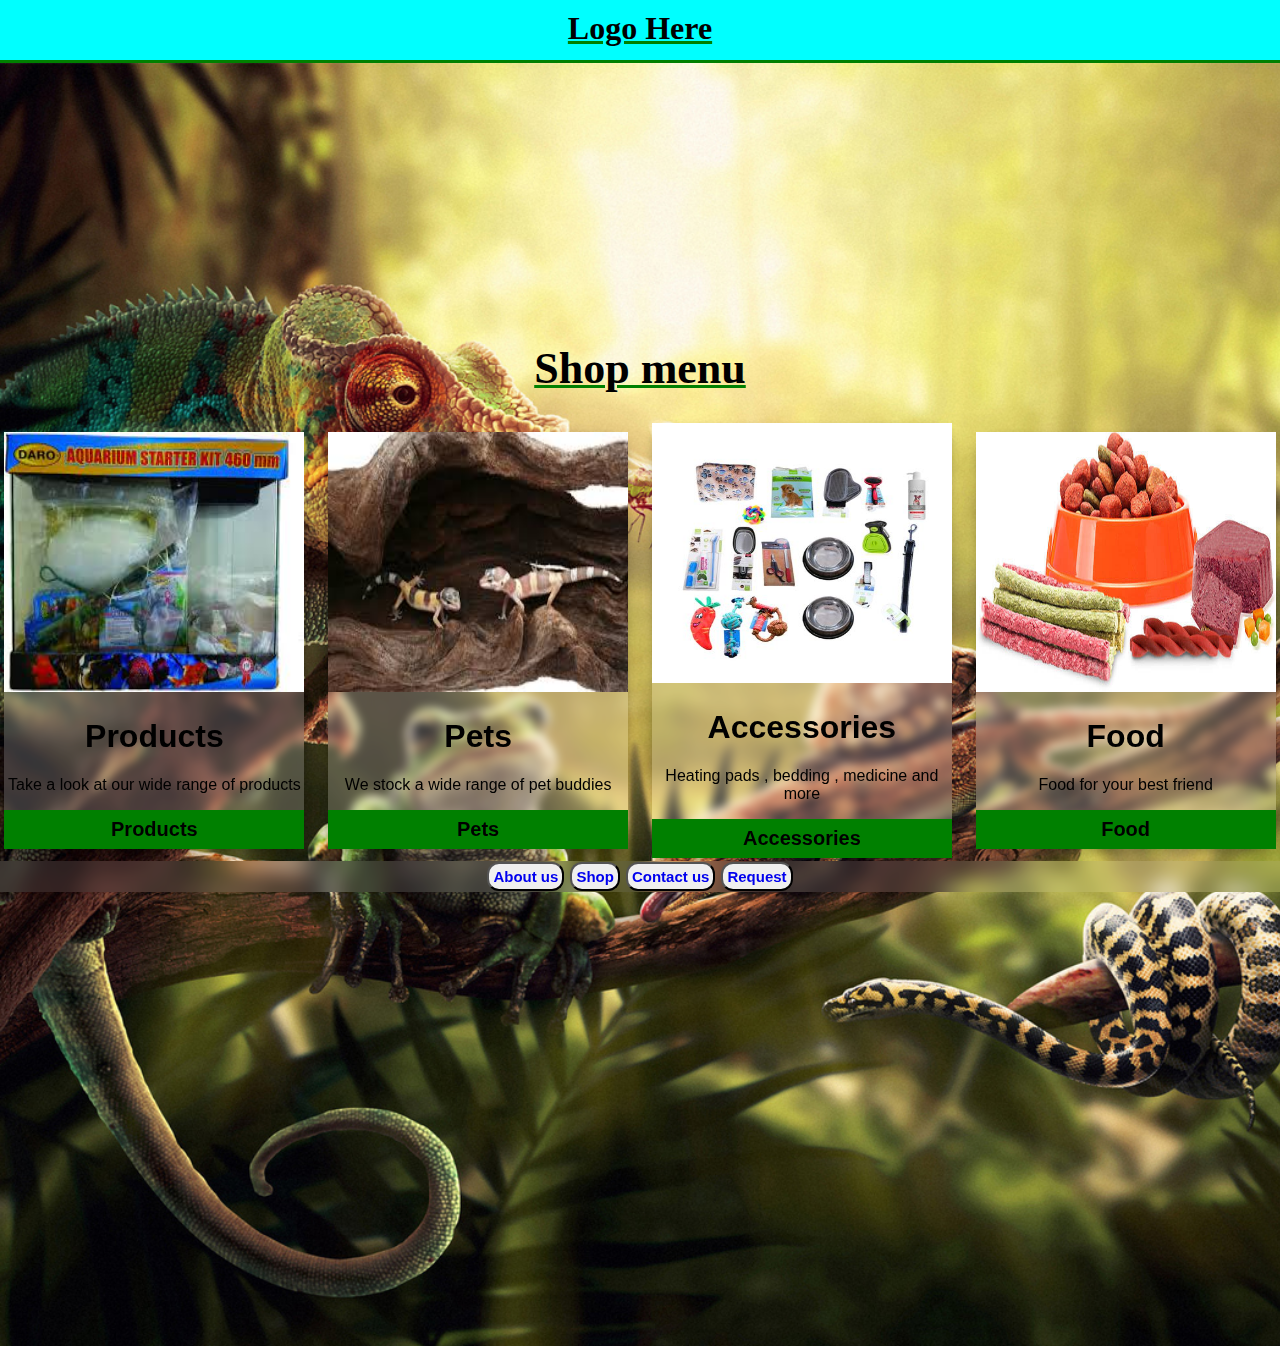
<file: index.html>
<!DOCTYPE html>
<html lang="eng">

<head>
    <meta charset="utf-8">
    <meta http-equiv="x-ua-compatible" content="ie=edge">
    <meta name="viewport" content="width=device-width, initial-scale=1.0">
    <title>Navbar</title>

    <link rel="stylesheet" href="./src/css/styles.css">
</head>

<body>

    <div class="topbar">
        <h1>Logo Here</h1>
    </div>

    <div class="background">

        <div class="headtext">
            <h1>Welcome to<br>Reptile City</h1>
        </div>

        <div class="article1">
            <p>We have a wide variety of pets availible
                from small to big and we also stock a
                wide variety of pet essentials , parts and
                pet accessories browse our onine store with
                piece of mind.
            </p>
        </div>

        <div class="menutext">
            <h1>Shop menu</h1>
        </div>

        <div class="cardsmenu">

            <div class="card">
                <img src="./src/img/tank1.jpg" alt="Products">
                <h1>Products</h1>
                <p>Take a look at our wide range of products</p>
                <button><a href="#">Products</a></button>
            </div>

            <div class="card">
                <img src="./src/img/reptile1.jpg" alt="Pets">
                <h1>Pets</h1>
                <p>We stock a wide range of pet buddies</p>
                <button><a href="pets.html">Pets</a></button>
            </div>

            <div class="card">
                <img src="./src/img/petacc1.jpg" alt="Accessories">
                <h1>Accessories</h1>
                <p>Heating pads , bedding , medicine and more</p>
                <button><a href="#">Accessories</a></button>
            </div>

            <div class="card">
                <img src="./src/img/petfood1.jpg" alt="Food">
                <h1>Food</h1>
                <p>Food for your best friend</p>
                <button><a href="#">Food</a></button>
            </div>

            <div class="card">
                <img src="./src/img/special1.jpg" alt="Specials">
                <h1>Specials</h1>
                <p>What a bargain i got</p>
                <button><a href="#">Specials</a></button>
            </div>
        </div>

        <div class="menubuttons">
            <button><a href="about.html">About us</a></button>
            <button><a href="shop.html">Shop</a></button>
            <button><a href="contact.html">Contact us</a></button>
            <button><a href="request.html">Request</a></button>
        </div>

    </div>

    <script src="./src/js/javascript.js"></script>
</body>

</html>
</file>
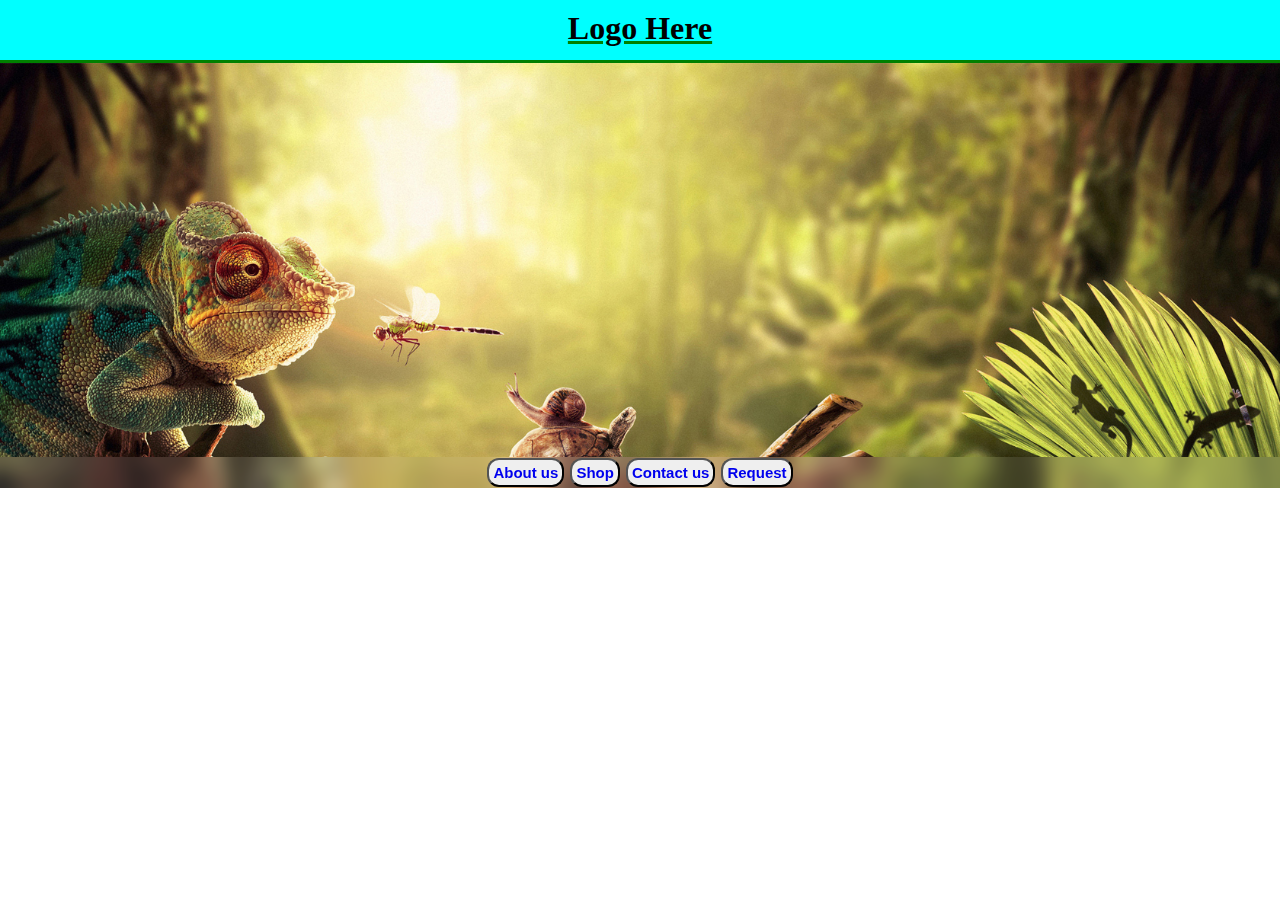
<file: about.html>
<!DOCTYPE html>
<html lang="eng">

<head>
    <meta charset="utf-8">
    <meta http-equiv="x-ua-compatible" content="ie=edge">
    <meta name="viewport" content="width=device-width, initial-scale=1.0">
    <title>Navbar</title>

    <link rel="stylesheet" href="./src/css/styles.css">
</head>

<body>

    <div class="topbar">
        <h1>Logo Here</h1>
    </div>

    <div class="background">

        <div class="headtext">
            <h1>About us</h1>
        </div>

        <div class="article1">
            <p>Mission statement</p>
        </div><br>

        <div class="article1">
            <p>Vision statement</p>
        </div><br>

        <div class="article1">
            <p>Our background , Achievements , Goals</p>
        </div>

        <div class="menubuttons">
            <button><a href="about.html">About us</a></button>
            <button><a href="shop.html">Shop</a></button>
            <button><a href="contact.html">Contact us</a></button>
            <button><a href="request.html">Request</a></button>
        </div>

    </div>

    <script src="./src/js/javascript.js"></script>
</body>

</html>
</file>
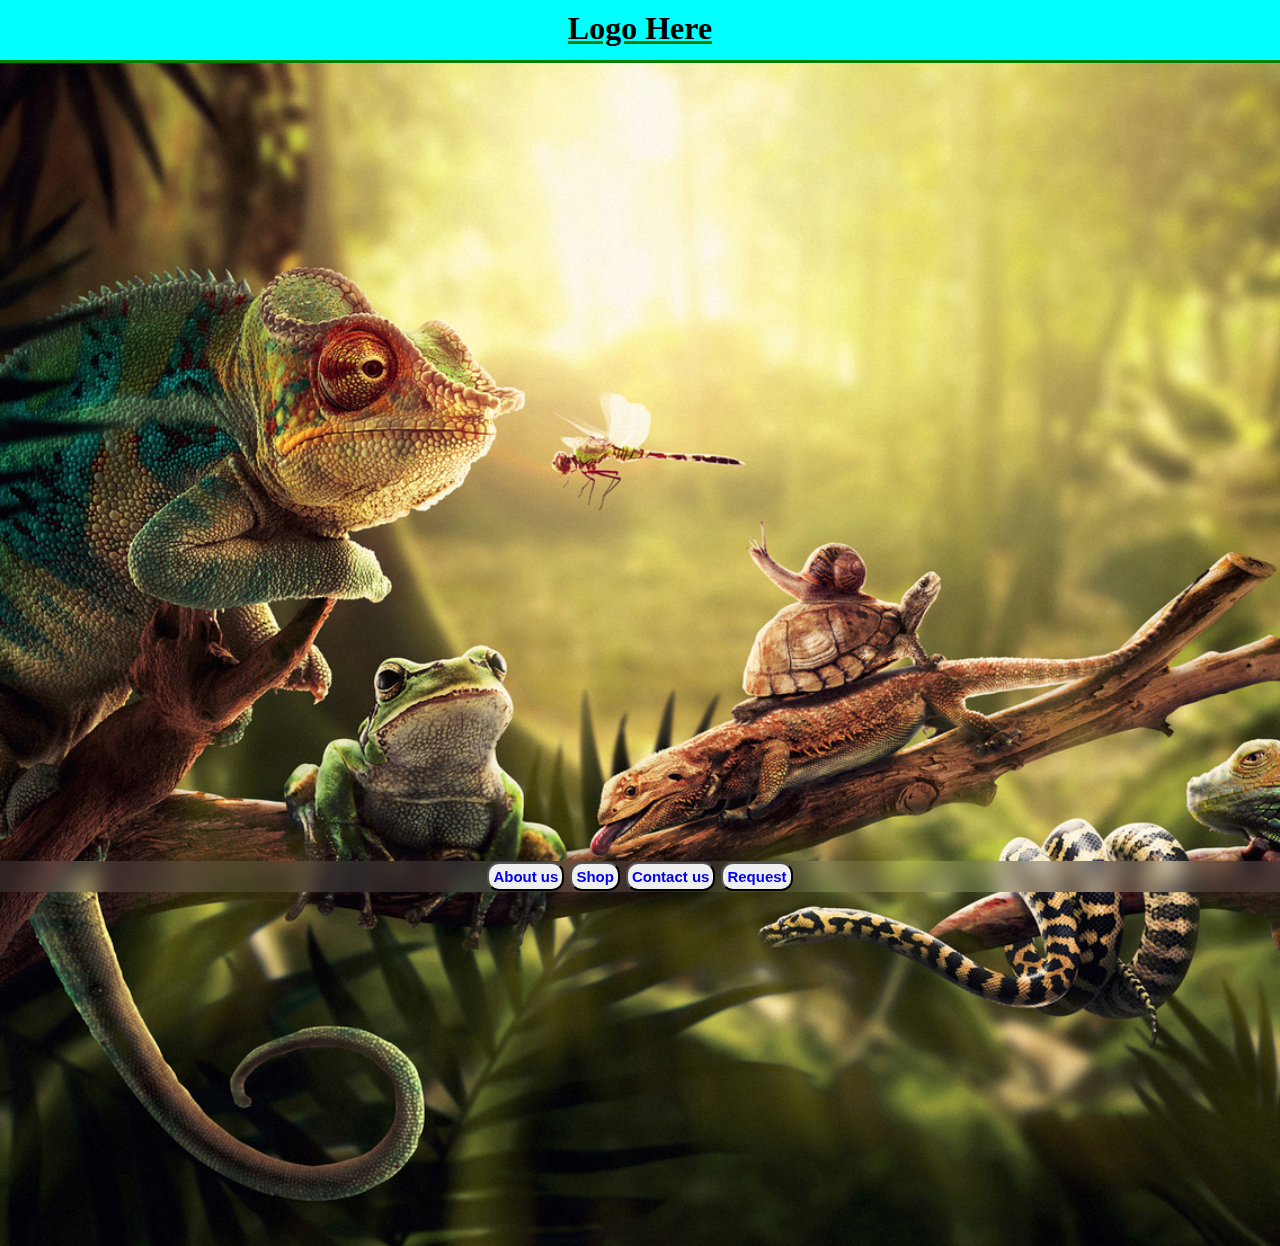
<file: contact.html>
<!DOCTYPE html>
<html lang="eng">

<head>
    <meta charset="utf-8">
    <meta http-equiv="x-ua-compatible" content="ie=edge">
    <meta name="viewport" content="width=device-width, initial-scale=1.0">
    <title>Navbar</title>

    <link rel="stylesheet" href="./src/css/styles.css">
</head>

<body>

    <div class="topbar">
        <h1>Logo Here</h1>
    </div>

    <div class="background">

        <div class="headtext">
            <h1>Contact us</h1>
        </div>

        <div class="article1">
            <p>Need to get in touch with us ?</p>
        </div><br>

        <div class="article1">
            <p>click on the buttons below to :</p>

            <p>Phone us:</p>
            <a href="tel:+27718859994" class="call-btn"><img src="./src/icons/phone.png"></a>

            <p>E-mail:</p>
            <a href="mailto:ryno@reptilecity.co.za"><img src="./src/icons/email.png" alt=""></a>

            <p>Whatsapp us:</p>
            <a href="https://wa.link/k85wgi"><img src="./src/icons/whatsapp.png"></a>

            <p>scan the qr code for an alternative way to reach us on whatsapp</p>

            <div class="qrc">
                <img src="./src/img/wa.link_k85wgi.png">
            </div><br>
        </div>

        <div class="menubuttons">
            <button><a href="about.html">About us</a></button>
            <button><a href="shop.html">Shop</a></button>
            <button><a href="contact.html">Contact us</a></button>
            <button><a href="request.html">Request</a></button>
        </div>
        
    </div>
    <script src="./src/js/javascript.js"></script>
</body>

</html>
</file>
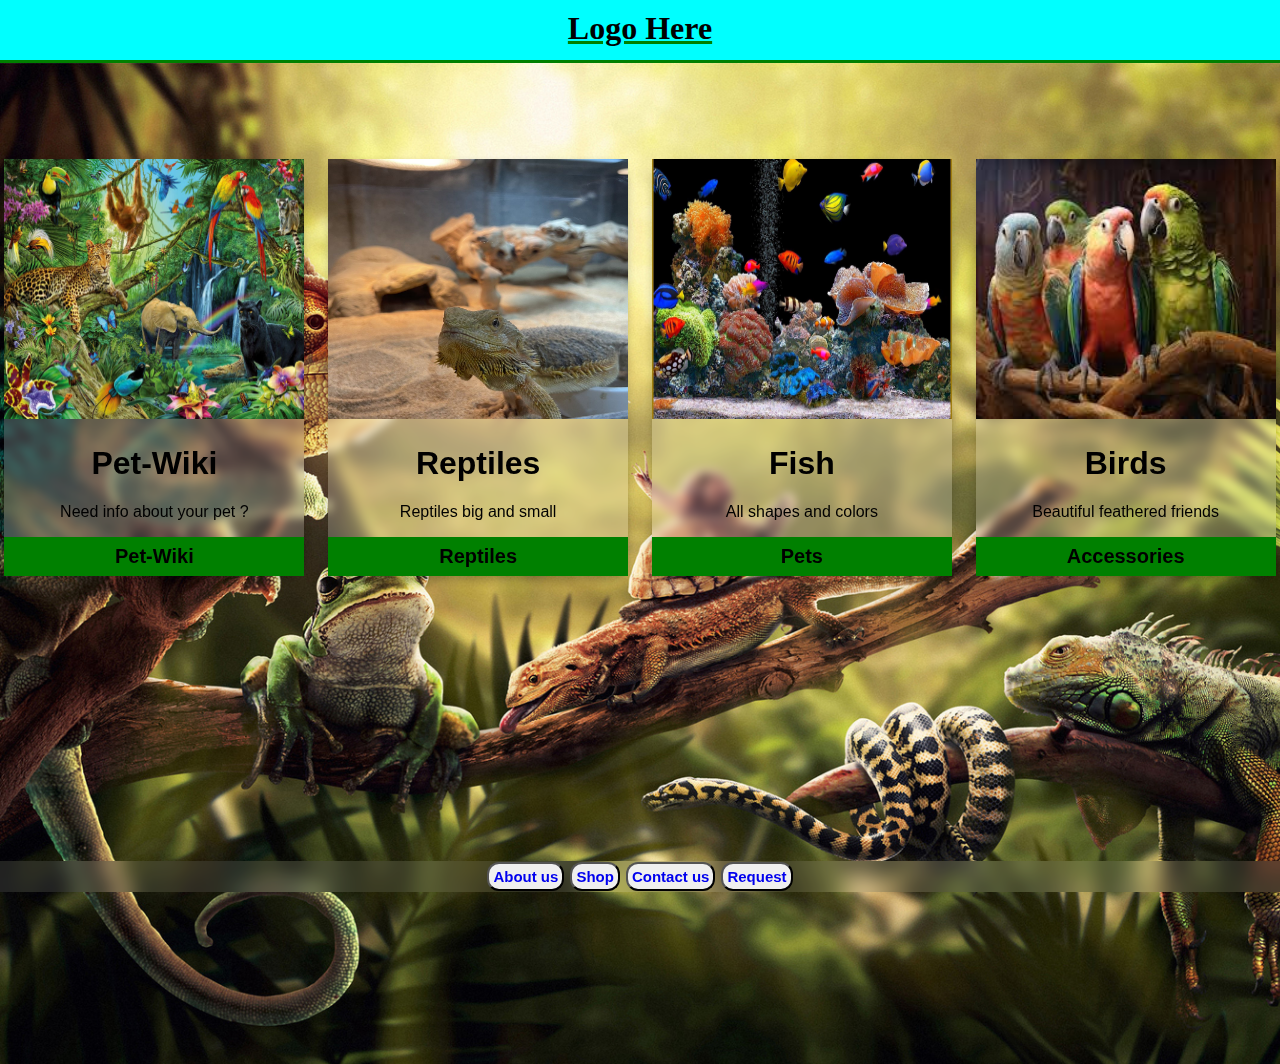
<file: pets.html>
<!DOCTYPE html>
<html lang="eng">

<head>
    <meta charset="utf-8">
    <meta http-equiv="x-ua-compatible" content="ie=edge">
    <meta name="viewport" content="width=device-width, initial-scale=1.0">
    <title>Navbar</title>

    <link rel="stylesheet" href="./src/css/styles.css">
</head>

<body>

    <div class="topbar">
        <h1>Logo Here</h1>
    </div>

    <div class="background">

        <div class="headtext">
            <h1>Pets section</h1>
        </div>

        <div class="cardsmenu">

            <div class="card">
                <img src="./src/img/wiki1.jpg" alt="Products">
                <h1>Pet-Wiki</h1>
                <p>Need info about your pet ?</p>
                <button><a href="wiki.html">Pet-Wiki</a></button>
            </div>

            <div class="card">
                <img src="./src/img/reptile2.jpg" alt="Products">
                <h1>Reptiles</h1>
                <p>Reptiles big and small</p>
                <button><a href="#">Reptiles</a></button>
            </div>

            <div class="card">
                <img src="./src/img/fish1.jpg" alt="Pets">
                <h1>Fish</h1>
                <p>All shapes and colors</p>
                <button><a href="#">Pets</a></button>
            </div>

            <div class="card">
                <img src="./src/img/birds1.jpg" alt="Accessories">
                <h1>Birds</h1>
                <p>Beautiful feathered friends</p>
                <button><a href="#">Accessories</a></button>
            </div>

            <div class="card">
                <img src="./src/img/insects1.jpg" alt="Food">
                <h1>Insects</h1>
                <p>The weird and wonderful</p>
                <button><a href="#">Food</a></button>
            </div>
        </div>

        <div class="menubuttons">
            <button><a href="about.html">About us</a></button>
            <button><a href="shop.html">Shop</a></button>
            <button><a href="contact.html">Contact us</a></button>
            <button><a href="request.html">Request</a></button>
        </div>

    </div>

    <script src="./src/js/javascript.js"></script>
</body>

</html>
</file>
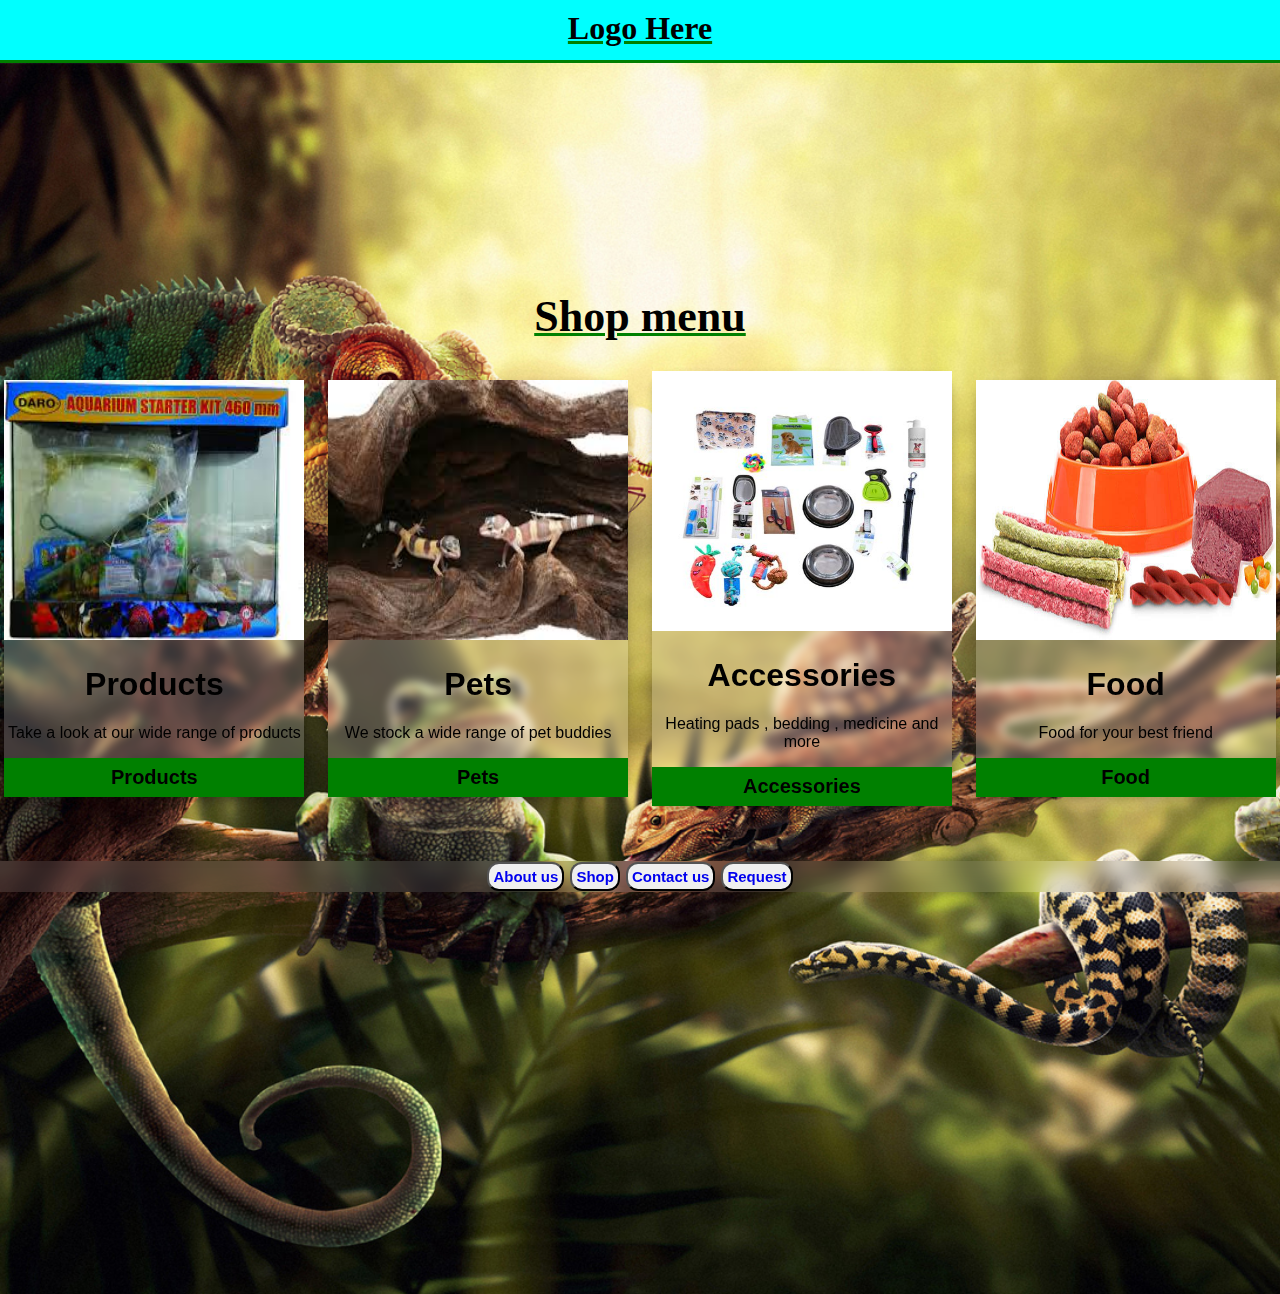
<file: shop.html>
<!DOCTYPE html>
<html lang="eng">

<head>
    <meta charset="utf-8">
    <meta http-equiv="x-ua-compatible" content="ie=edge">
    <meta name="viewport" content="width=device-width, initial-scale=1.0">
    <title>Navbar</title>

    <link rel="stylesheet" href="./src/css/styles.css">
</head>

<body>

    <div class="topbar">
        <h1>Logo Here</h1>
    </div>

    <div class="background">

        <div class="headtext">
            <h1>Shop</h1>
        </div>

        <div class="article1">
            <p>We have a wide variety of pets availible
                from small to big and we also stock a
                wide variety of pet essentials , parts and
                pet accessories browse our online store with
                piece of mind.
            </p>
        </div>

        <div class="menutext">
            <h1>Shop menu</h1>
        </div>

        <div class="cardsmenu">

            <div class="card">
                <img src="./src/img/tank1.jpg" alt="Products">
                <h1>Products</h1>
                <p>Take a look at our wide range of products</p>
                <button><a href="#">Products</a></button>
            </div>

            <div class="card">
                <img src="./src/img/reptile1.jpg" alt="Pets">
                <h1>Pets</h1>
                <p>We stock a wide range of pet buddies</p>
                <button><a href="pets.html">Pets</a></button>
            </div>

            <div class="card">
                <img src="./src/img/petacc1.jpg" alt="Accessories">
                <h1>Accessories</h1>
                <p>Heating pads , bedding , medicine and more</p>
                <button><a href="#">Accessories</a></button>
            </div>

            <div class="card">
                <img src="./src/img/petfood1.jpg" alt="Food">
                <h1>Food</h1>
                <p>Food for your best friend</p>
                <button><a href="#">Food</a></button>
            </div>

            <div class="card">
                <img src="./src/img/special1.jpg" alt="Specials">
                <h1>Specials</h1>
                <p>What a bargain i got</p>
                <button><a href="#">Specials</a></button>
            </div>
        </div>

        <div class="menubuttons">
            <button><a href="about.html">About us</a></button>
            <button><a href="shop.html">Shop</a></button>
            <button><a href="contact.html">Contact us</a></button>
            <button><a href="request.html">Request</a></button>
        </div>

    </div>

    <script src="./src/js/javascript.js"></script>
</body>

</html>
</file>
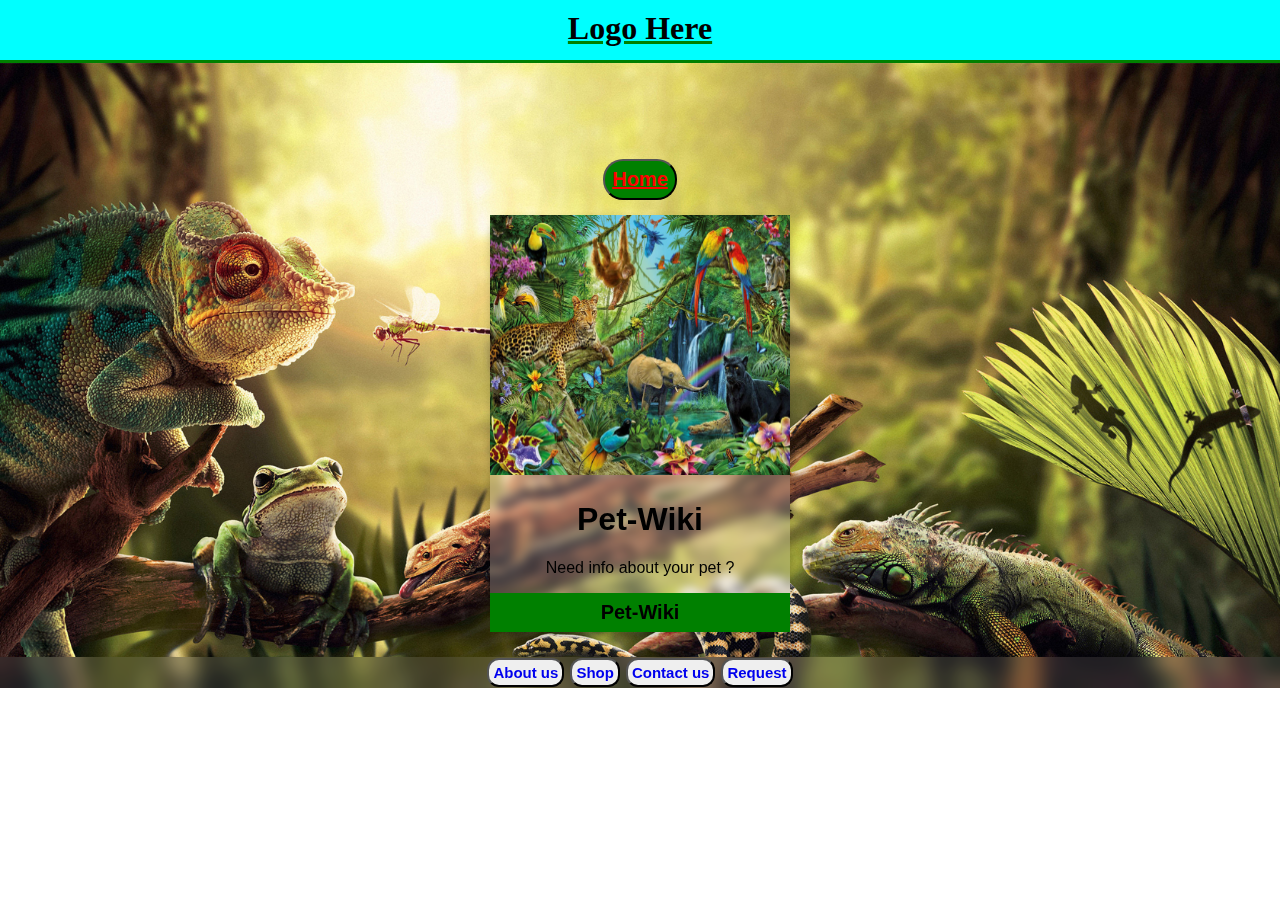
<file: wiki.html>
<!DOCTYPE html>
<html lang="eng">

<head>
    <meta charset="utf-8">
    <meta http-equiv="x-ua-compatible" content="ie=edge">
    <meta name="viewport" content="width=device-width, initial-scale=1.0">
    <title>Navbar</title>

    <link rel="stylesheet" href="./src/css/styles.css">
</head>

<body>

    <div class="topbar">
        <h1>Logo Here</h1>
    </div>

    <div class="background">

        <div class="headtext">
            <h1>Pet-Wiki</h1>
        </div>

        <div class="btn">
            <button><a href="index.html">Home</a></button>
        </div>
    
        <div class="cardsmenu">
    
            <div class="card">
                <img src="./src/img/wiki1.jpg" alt="Pet-info">
                <h1>Pet-Wiki</h1>
                <p>Need info about your pet ?</p>
                <button><a href="https://en.wikipedia.org/wiki/Pet">Pet-Wiki</a></button>
            </div>
        </div>

        <div class="menubuttons">
            <button><a href="about.html">About us</a></button>
            <button><a href="shop.html">Shop</a></button>
            <button><a href="contact.html">Contact us</a></button>
            <button><a href="request.html">Request</a></button>
        </div>

    </div>

    <script src="./src/js/javascript.js"></script>
</body>

</html>
</file>
<file: src/css/styles.css>
body {
    margin: 0;
    padding: 0;
}

.topbar {
    position: absolute;
    top: 0;
    width: 100%;
    height: 60px;
    background-color: aqua;
}

.topbar {
    border-bottom: 3px solid green;
}

.topbar>h1 {
    text-decoration: underline green;
    text-align: center;
    margin: 10px;
}

.background {
    background-image: url(../img/background1.jpg);
    background-repeat: no-repeat;
    background-size: cover;
}

/*head text slide in from left start*/
.headtext {
    opacity: 0;
    transform: translateX(-100%);
    animation: slideInLeft 2s forwards;
}

@keyframes slideInLeft {
    from {
        opacity: 0;
        transform: translateX(-100%);
    }

    to {
        opacity: 1;
        transform: translateX(0);
    }
}

/*head text slide in from left end*/

.headtext>h1 {
    margin-top: 63px;
    padding: 7px;
    text-align: center;
    background-color: rgba(255, 255, 255, 0.3);
    backdrop-filter: blur(10px);
    font-size: 45px;
}

.article1 {
    text-align: center;
    font-weight: 600;
    font-size: 20px;
    background-color: rgba(255, 255, 255, 0.3);
    backdrop-filter: blur(10px);
    border-radius: 20px;
    padding: 8px;
}

/*article1 slide in from right start*/
.article1 {
    opacity: 0;
    transform: translateX(100%);
    animation: slideInRight 3.5s forwards;
}

@keyframes slideInRight {
    from {
        opacity: 0;
        transform: translateX(100%);
    }

    to {
        opacity: 1;
        transform: translateX(0);
    }
}

/*article1 text slide in from right end*/

.menutext {
    text-align: center;
    text-decoration: underline green 3px;
    font-weight: 600;
    font-size: 22px;
}

.menubuttons {
    position: sticky;
    bottom: 8px;
    margin-top: 25px;
    background-color: rgba(255, 255, 255, 0.1);
    backdrop-filter: blur(10px);
    text-align: center;
}

.menubuttons>button {
    margin: 1px;
    padding: 4px;
    border-radius: 12px;
}

.menubuttons a {
    font-size: 15px;
    font-weight: 600;
    text-decoration: none;
}

.cardsmenu {
    display: flex;
    flex-wrap: wrap;
    flex-direction: row;
    gap: 15px;
}

.card {
    background-color: rgba(255, 255, 255, 0.2);
    backdrop-filter: blur(5px);
    box-shadow: 0 4px 8px 0 rgba(0, 0, 0, 0.2);
    max-width: 300px;
    margin: auto;
    text-align: center;
    font-family: arial;
    border-radius: 18px;
}

.card>img {
    width: 300px;
    height: 260px;
}

.price {
    color: grey;
    font-size: 22px;
}

.card button {
    border: none;
    outline: 0;
    padding: 8px;
    color: white;
    background-color: green;
    text-align: center;
    cursor: pointer;
    width: 100%;
}

.card a {
    font-size: 20px;
    font-weight: 600;
    color: black;
    text-decoration: none;
}

.card button:hover {
    opacity: 0.7;
}

/*card fade in section start*/

.card {
    opacity: 0;
    transition: opacity 2s ease-in-out;
}
/*card fade in section end*/

.btn {
    text-align: center;
    margin: 15px;
}

.btn >button {
    border-radius: 20px;
    padding: 7px;
    background-color: green;
}

.btn a {
    color: red;
    font-weight: 600;
    font-size: 20px;
}
</file>
